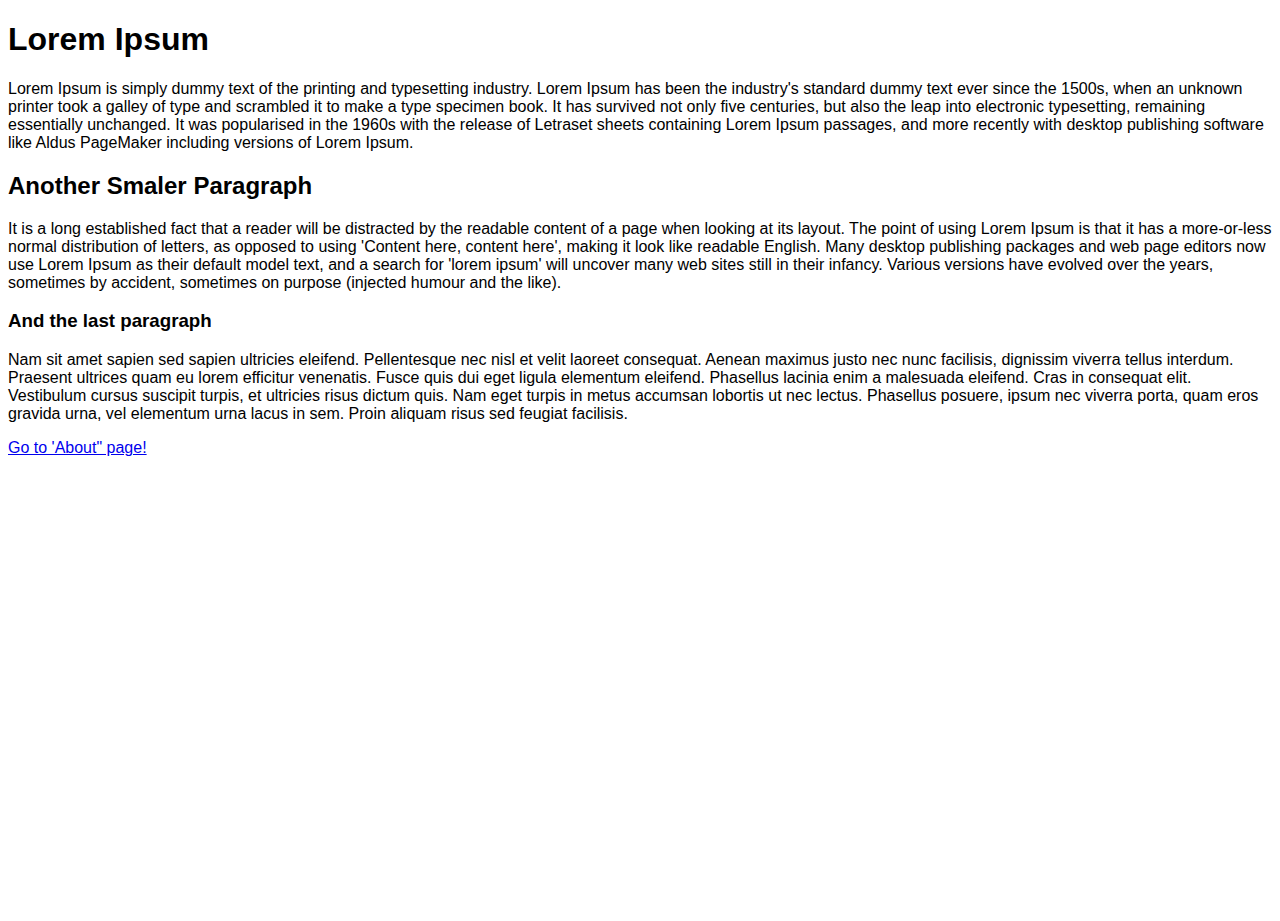
<file: index.html>
<!DOCTYPE html>
<html>
<head>
    <title>Test Page</title>

    <link rel="stylesheet" href="styles.css">
</head>
<body>

    <h1>Lorem Ipsum</h1>
    <p>Lorem Ipsum is simply dummy text of the printing and typesetting industry. 
        Lorem Ipsum has been the industry's standard dummy text ever since the 1500s, 
        when an unknown printer took a galley of type and scrambled it to make a type specimen book. 
        It has survived not only five centuries, but also the leap into electronic typesetting, remaining essentially unchanged. 
        It was popularised in the 1960s with the release of Letraset sheets containing Lorem Ipsum passages, 
        and more recently with desktop publishing software like Aldus PageMaker including versions of Lorem Ipsum.
    </p>
    <h2>Another Smaler Paragraph</h2>
    <p>
        It is a long established fact that a reader will be distracted by the readable content of a page when looking at its layout. 
        The point of using Lorem Ipsum is that it has a more-or-less normal distribution of letters, as opposed to using 
        'Content here, content here', making it look like readable English. Many desktop publishing packages and web page editors 
        now use Lorem Ipsum as their default model text, and a search for 'lorem ipsum' will uncover many web sites still 
        in their infancy. Various versions have evolved over the years, sometimes by accident, sometimes on purpose (injected 
        humour and the like).
    </p>
    <h3>And the last paragraph</h3>
    <p>
        Nam sit amet sapien sed sapien ultricies eleifend. Pellentesque nec nisl et velit laoreet consequat. 
        Aenean maximus justo nec nunc facilisis, dignissim viverra tellus interdum. 
        Praesent ultrices quam eu lorem efficitur venenatis. Fusce quis dui eget ligula elementum eleifend. 
        Phasellus lacinia enim a malesuada eleifend. Cras in consequat elit. Vestibulum cursus suscipit turpis, 
        et ultricies risus dictum quis. Nam eget turpis in metus accumsan lobortis ut nec lectus. 
        Phasellus posuere, ipsum nec viverra porta, quam eros gravida urna, vel elementum urna lacus in sem. 
        Proin aliquam risus sed feugiat facilisis.
    </p>
    <div>
        <a href="about.html">Go to 'About" page!</a>
    </div>
</body>
</html>
</file>
<file: styles.css>
body, html {
    height: 100%;
    font-family: "Inconsolata", sans-serif;
  }
  
  .h1, .h2, .h3 {
    background-position: center;
    background-size: cover;
    background-image: url("/w3images/coffeehouse.jpg");
    min-height: 75%;
  }
  
  .p {
    color: green;
  }
</file>
